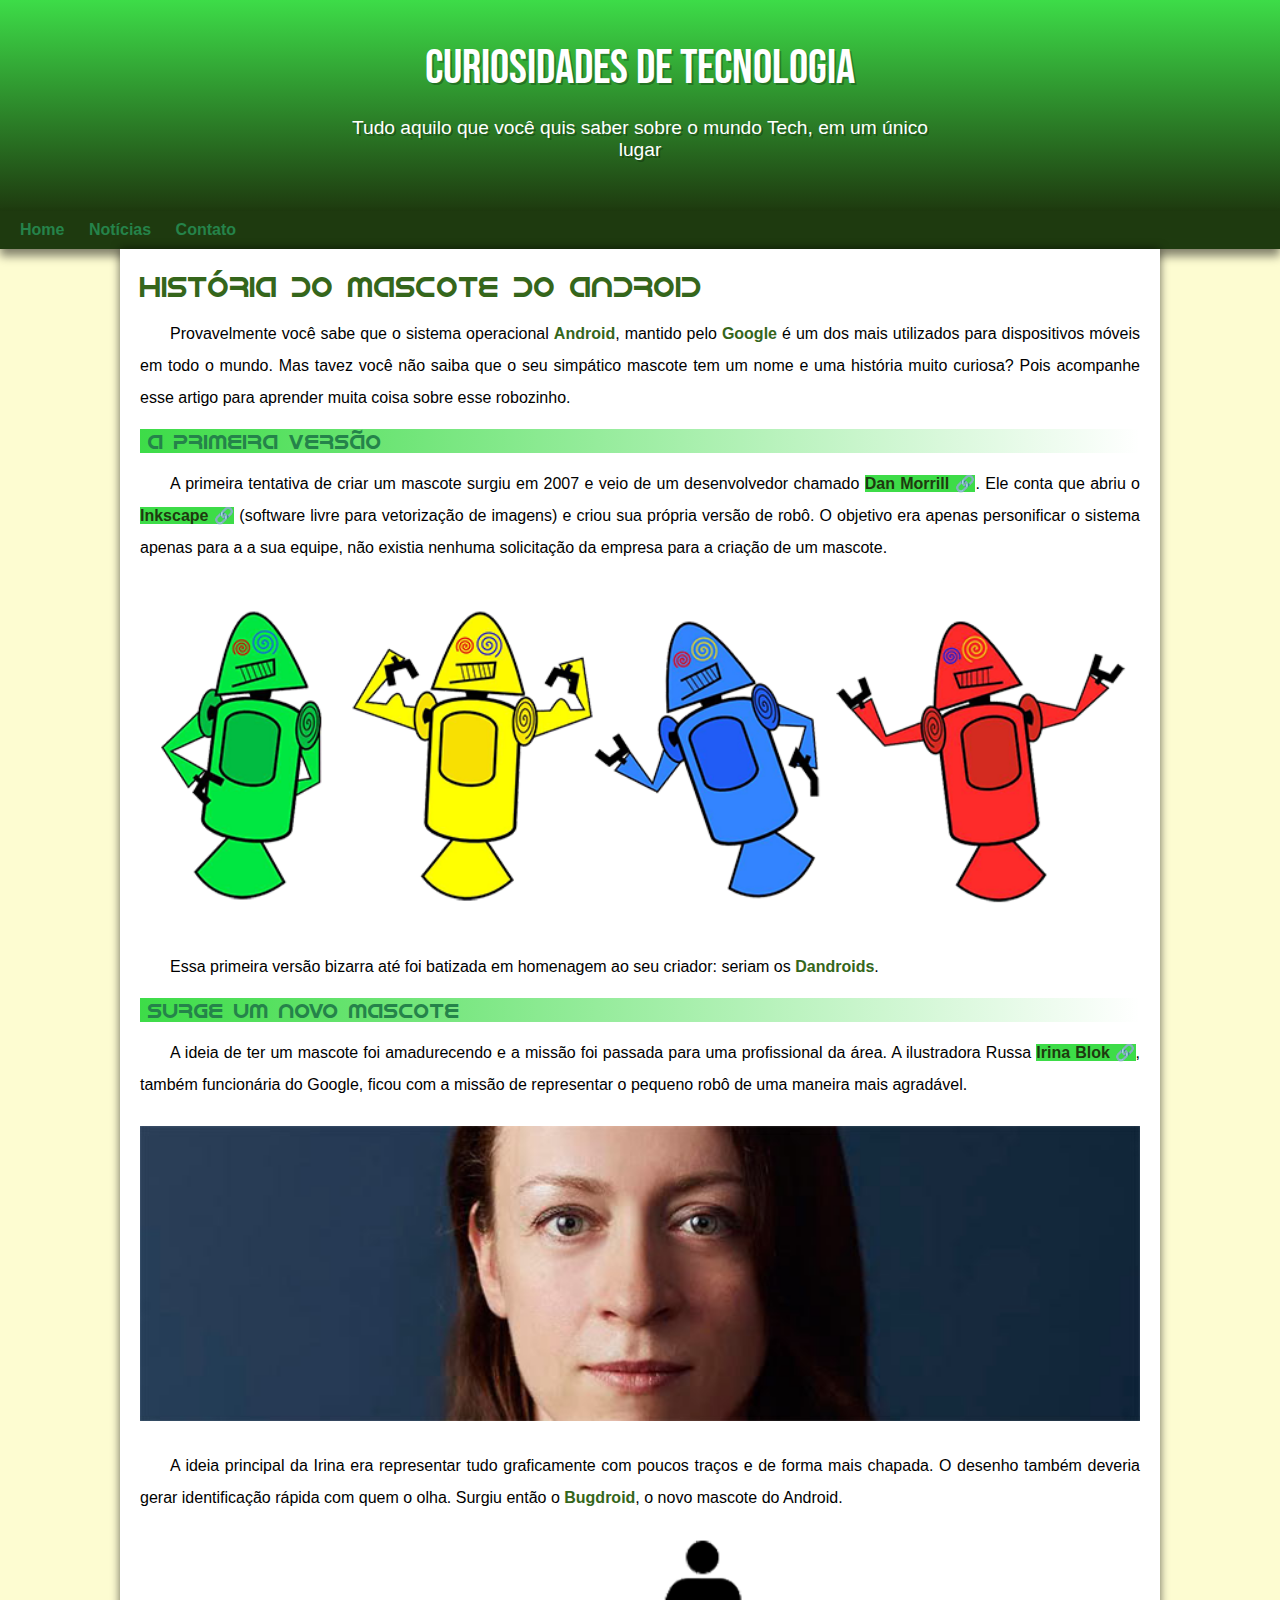
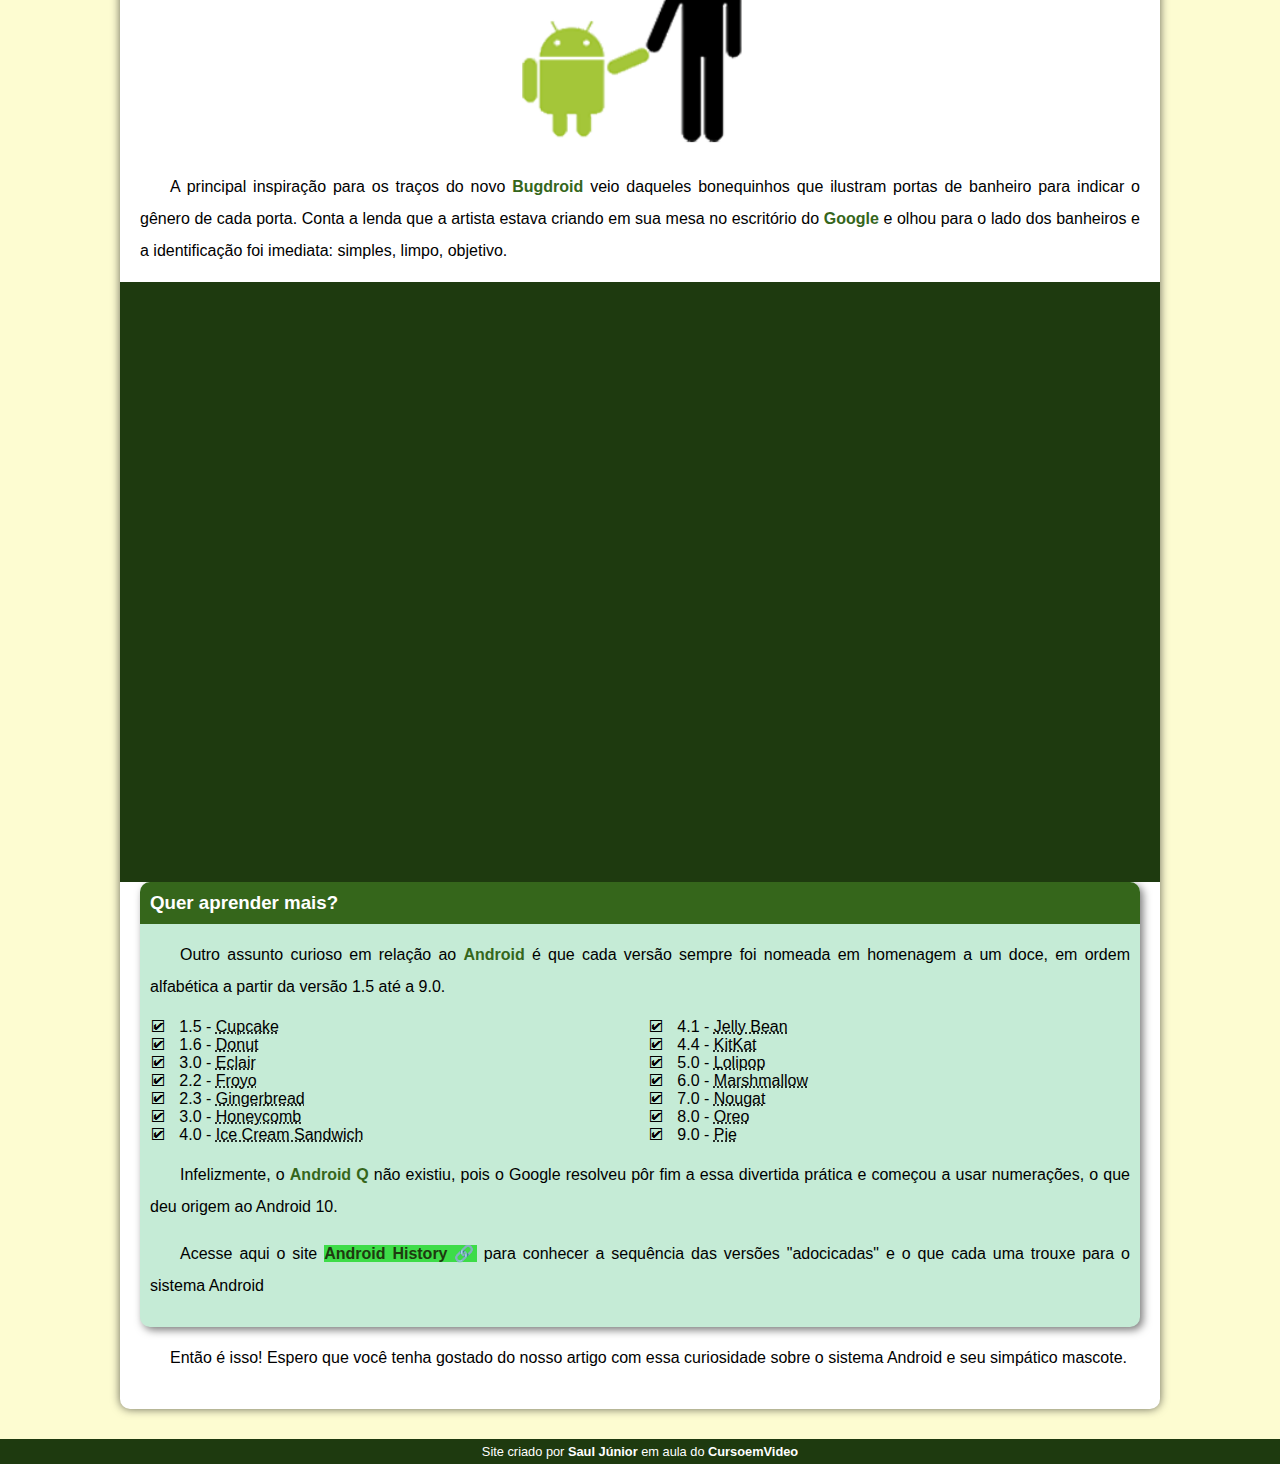
<file: index.html>
<!DOCTYPE html>
<html lang="pt-br">
<head>
    <meta charset="UTF-8">
    <meta name="viewport" content="width=device-width, initial-scale=1.0">
    <title>Como durgiu o mascote do Android</title>
    <link rel="shortcut icon" href="imagens/favicon.ico" type="image/x-icon">
    <link rel="stylesheet" href="estilo/style.css">
</head>
<body>
    <header>
        <h1>Curiosidades de Tecnologia</h1>
        <p>Tudo aquilo que você quis saber sobre o mundo Tech, em um único lugar
    </header>
    <nav>
        <a href="#">Home</a>
        <a href="#">Notícias</a>
        <a href="#">Contato</a>
    </nav>
    <main>
        <article>
            <h1>
                História do Mascote do Android
            </h1>

            <p>
                Provavelmente você sabe que o sistema operacional <strong>Android</strong>, mantido pelo <strong>Google</strong> é um dos mais utilizados para dispositivos móveis em todo o mundo. Mas tavez você não saiba que o seu simpático mascote tem um nome e uma história muito curiosa? Pois acompanhe esse artigo para aprender muita coisa sobre esse robozinho.
            </p>

            <h2>
                A primeira versão
            </h2>

            <p>
                A primeira tentativa de criar um mascote surgiu em 2007 e veio de um desenvolvedor chamado <a href="https://androidcommunity.com/dan-morrill-shows-us-the-android-mascot-that-almost-was-20130103/" target="_blank" class="externo">Dan Morrill</a>. Ele conta que abriu o <a href="https://inkscape.org/pt/" target="_blank" class="externo">Inkscape</a> (software livre para vetorização de imagens) e criou sua própria versão de robô. O objetivo era apenas personificar o sistema apenas para a a sua equipe, não existia nenhuma solicitação da empresa para a criação de um mascote.
            </p>

            <picture>
                <source media="(max-width: 670px )" srcset="imagens/dan-droids-pq.png">
                <img src="imagens/dan-droids.png" alt="primeiro mascote do android">
            </picture>

            <p>
                Essa primeira versão bizarra até foi batizada em homenagem ao seu criador: seriam os <strong>Dandroids</strong>.
            </p>

            <h2>
                Surge um novo mascote
            </h2>

            <p>
                A ideia de ter um mascote foi amadurecendo e a missão foi passada para uma profissional da área. A ilustradora Russa <a href="https://www.irinablok.com/android" target="_blank" class="externo">Irina Blok</a>, também funcionária do Google, ficou com a missão de representar o pequeno robô de uma maneira mais agradável.
            </p>
    
            <picture>
                <source media="(max-width: 670px )" srcset="imagens/irina-blok-pq.jpg">
                <img src="imagens/irina-blok.jpg" alt="Irina Blok, criadora do Bugdroid">
            </picture>

            <p>
                A ideia principal da Irina era representar tudo graficamente com poucos traços e de forma mais chapada. O desenho também deveria gerar identificação rápida com quem o olha. Surgiu então o <strong>Bugdroid</strong>, o novo mascote do Android.
            </p>

            <img src="imagens/bugdroid.png" class="pequena" alt="">

            <p>
                A principal inspiração para os traços do novo <strong>Bugdroid</strong> veio daqueles bonequinhos que ilustram portas de banheiro para indicar o gênero de cada porta. Conta a lenda que a artista estava criando em sua mesa no escritório do <strong>Google</strong> e olhou para o lado dos banheiros e a identificação foi imediata: simples, limpo, objetivo.
            </p>

            <div class="video">
                <iframe width="560" height="315" src="https://www.youtube.com/embed/l2UDgpLz20M?si=uhkYRToF6cmGUj5l" title="YouTube video player" frameborder="0" allow="accelerometer; autoplay; clipboard-write; encrypted-media; gyroscope; picture-in-picture; web-share" referrerpolicy="strict-origin-when-cross-origin" allowfullscreen></iframe>
            </div>
            
            <aside>
                <h3>
                    Quer aprender mais?
                </h3>

                <p>
                    Outro assunto curioso em relação ao <strong>Android</strong> é que cada versão sempre foi nomeada em homenagem a um doce, em ordem alfabética a partir da versão 1.5 até a 9.0.
                </p>

                <ul>
                    
                        <li>
                            1.5 - <abbr title="Bolo de copo">Cupcake</abbr>
                        </li>
                        <li>
                            1.6 - <abbr title="Rosquinha">Donut</abbr>
                        </li>
                        <li>
                            3.0 - <abbr title="Bomba">Eclair</abbr>
                        </li>
                        <li>
                            2.2 - <abbr title="Iogurte congelado">Froyo</abbr>
                        </li>
                        <li>
                            2.3 - <abbr title="Biscoito de gengibre">Gingerbread</abbr>
                        </li>
                        <li>
                            3.0 - <abbr title="Favo de mel">Honeycomb</abbr>
                        </li>
                        <li>
                            4.0 - <abbr title="Sanduíce de sorvete">Ice Cream Sandwich</abbr>
                        </li>
                        <li>
                            4.1 - <abbr title="Jujuba">Jelly Bean</abbr>
                        </li>
                        <li>
                            4.4 - <abbr title="KitKat">KitKat</abbr>
                        </li>
                        <li>
                            5.0 - <abbr title="Pirulito">Lolipop</abbr>
                        </li>
                        <li>
                            6.0 - <abbr title="Marshmallow">Marshmallow</abbr>
                        </li>
                        <li>
                            7.0 - <abbr title="Torrone">Nougat</abbr>
                        </li>
                        <li>
                            8.0 - <abbr title="Oreo">Oreo</abbr>
                        </li>
                        <li>
                            9.0 - <abbr title="Torta">Pie</abbr>
                        </li>
                    
                </ul>

                <p>
                    Infelizmente, o <strong>Android Q</strong> não existiu, pois o Google resolveu pôr fim a essa divertida prática e começou a usar numerações, o que deu origem ao Android 10.
                </p>
                
                <p>
                    Acesse aqui o site <a href="https://www.android.com/intl/en_uk/what-is-android/" target="_blank" class="externo">Android History</a> para conhecer a sequência das versões "adocicadas" e o que cada uma trouxe para o sistema Android
                </p>
            </aside>
            <p>
                Então é isso! Espero que você tenha gostado do nosso artigo com essa curiosidade sobre o sistema Android e seu simpático mascote.
            </p>
        </article>
    </main>
    <footer>
        <p>Site criado por <a href="https://github.com/SaulJunior2008" target="_blank">Saul Júnior</a> em aula do <a href="https://www.cursoemvideo.com/">CursoemVideo</a></p>
    </footer>
</body>
</html>
</file>
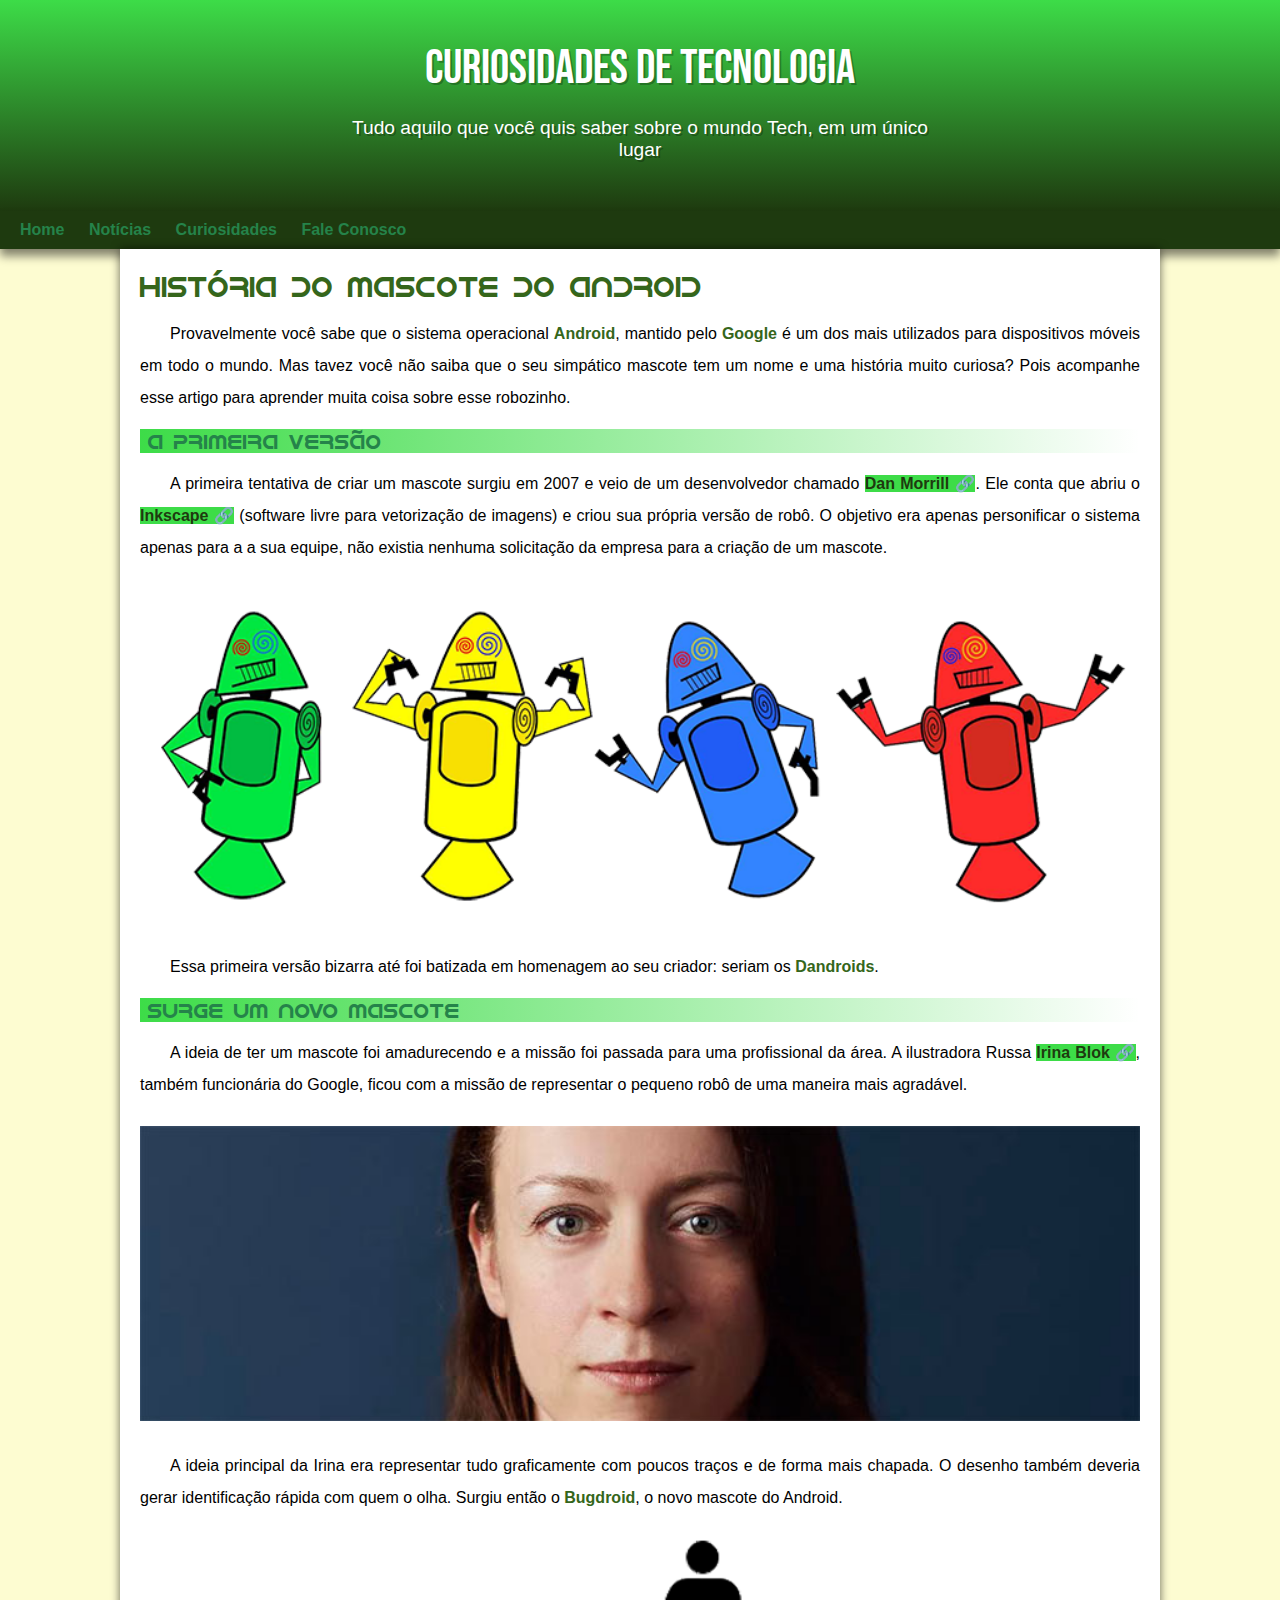
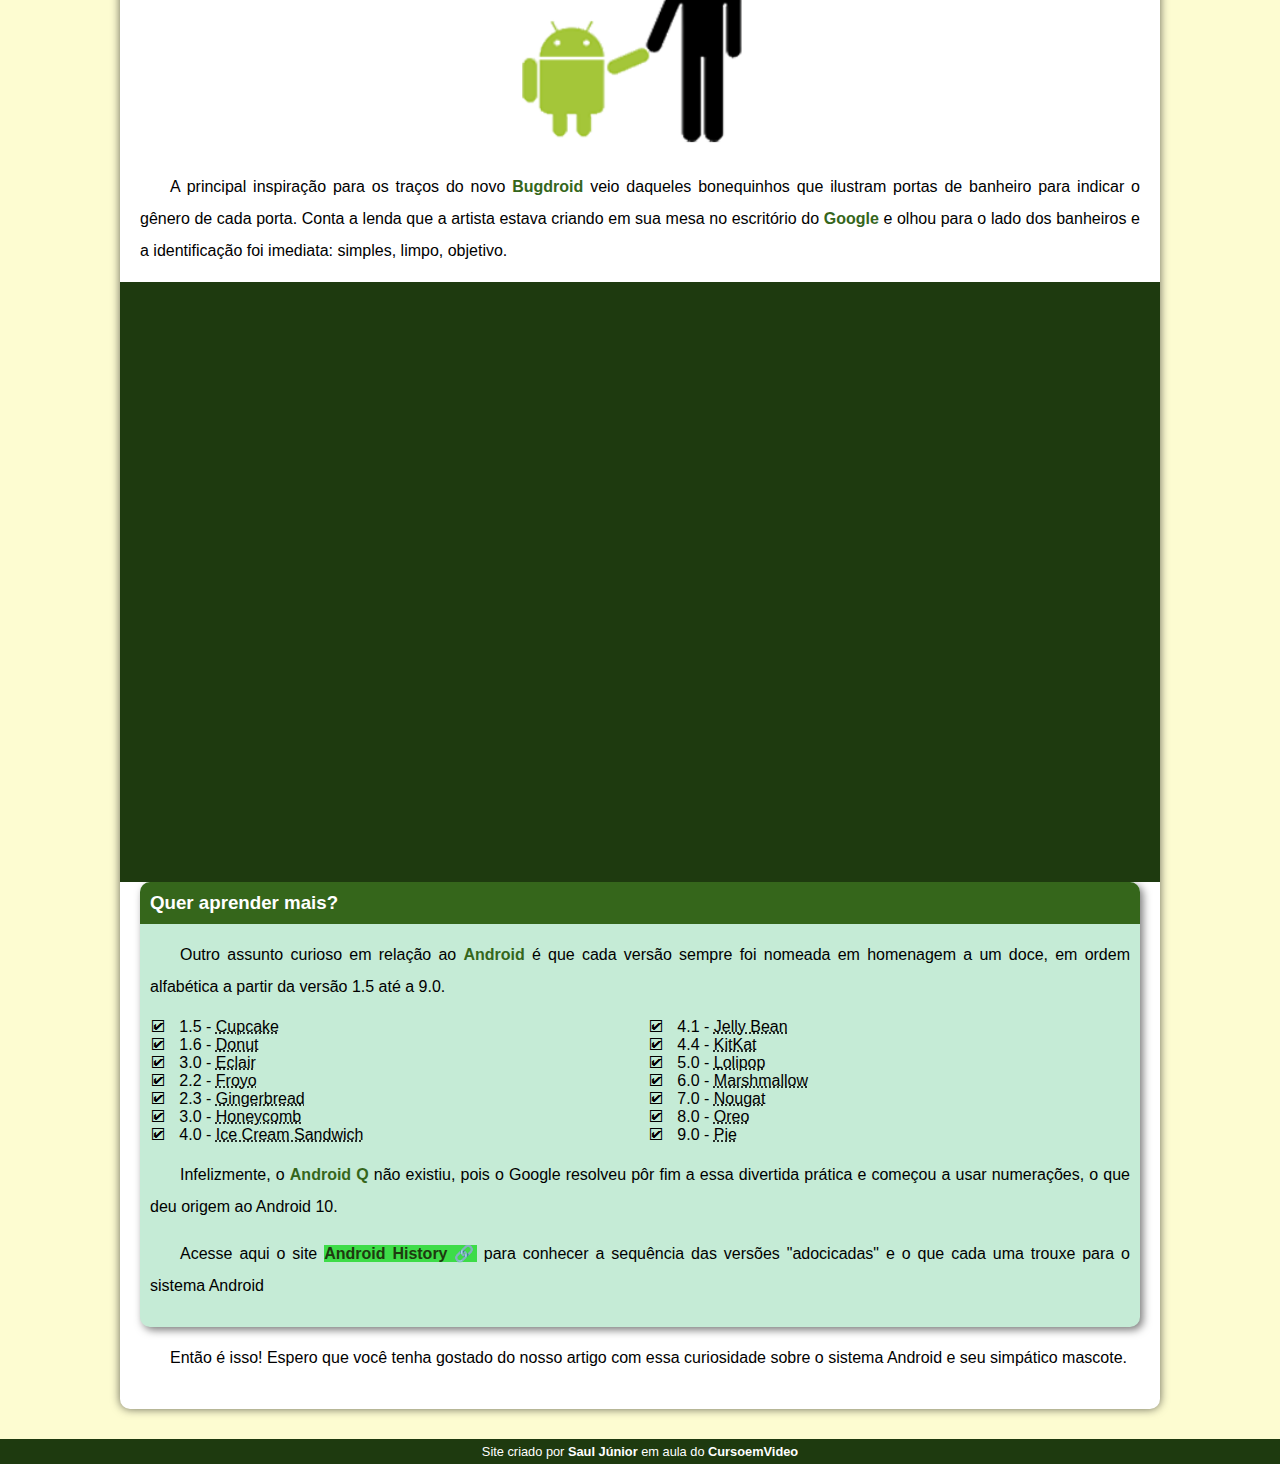
<file: index.html.html>
<!DOCTYPE html>
<html lang="pt-br">
<head>
    <meta charset="UTF-8">
    <meta name="viewport" content="width=device-width, initial-scale=1.0">
    <title>Como durgiu o mascote do Android</title>
    <link rel="shortcut icon" href="imagens/favicon.ico" type="image/x-icon">
    <link rel="stylesheet" href="estilo/style.css">
</head>
<body>
    <header>
        <h1>Curiosidades de Tecnologia</h1>
        <p>Tudo aquilo que você quis saber sobre o mundo Tech, em um único lugar
    </header>
    <nav>
        <a href="#">Home</a>
        <a href="#">Notícias</a>
        <a href="#">Curiosidades</a>
        <a href="#">Fale Conosco</a>
    </nav>
    <main>
        <article>
            <h1>
                História do Mascote do Android
            </h1>

            <p>
                Provavelmente você sabe que o sistema operacional <strong>Android</strong>, mantido pelo <strong>Google</strong> é um dos mais utilizados para dispositivos móveis em todo o mundo. Mas tavez você não saiba que o seu simpático mascote tem um nome e uma história muito curiosa? Pois acompanhe esse artigo para aprender muita coisa sobre esse robozinho.
            </p>

            <h2>
                A primeira versão
            </h2>

            <p>
                A primeira tentativa de criar um mascote surgiu em 2007 e veio de um desenvolvedor chamado <a href="https://androidcommunity.com/dan-morrill-shows-us-the-android-mascot-that-almost-was-20130103/" target="_blank" class="externo">Dan Morrill</a>. Ele conta que abriu o <a href="https://inkscape.org/pt/" target="_blank" class="externo">Inkscape</a> (software livre para vetorização de imagens) e criou sua própria versão de robô. O objetivo era apenas personificar o sistema apenas para a a sua equipe, não existia nenhuma solicitação da empresa para a criação de um mascote.
            </p>

            <picture>
                <source media="(max-width: 670px )" srcset="imagens/dan-droids-pq.png">
                <img src="imagens/dan-droids.png" alt="primeiro mascote do android">
            </picture>

            <p>
                Essa primeira versão bizarra até foi batizada em homenagem ao seu criador: seriam os <strong>Dandroids</strong>.
            </p>

            <h2>
                Surge um novo mascote
            </h2>

            <p>
                A ideia de ter um mascote foi amadurecendo e a missão foi passada para uma profissional da área. A ilustradora Russa <a href="https://www.irinablok.com/android" target="_blank" class="externo">Irina Blok</a>, também funcionária do Google, ficou com a missão de representar o pequeno robô de uma maneira mais agradável.
            </p>
    
            <picture>
                <source media="(max-width: 670px )" srcset="imagens/irina-blok-pq.jpg">
                <img src="imagens/irina-blok.jpg" alt="Irina Blok, criadora do Bugdroid">
            </picture>

            <p>
                A ideia principal da Irina era representar tudo graficamente com poucos traços e de forma mais chapada. O desenho também deveria gerar identificação rápida com quem o olha. Surgiu então o <strong>Bugdroid</strong>, o novo mascote do Android.
            </p>

            <img src="imagens/bugdroid.png" class="pequena" alt="">

            <p>
                A principal inspiração para os traços do novo <strong>Bugdroid</strong> veio daqueles bonequinhos que ilustram portas de banheiro para indicar o gênero de cada porta. Conta a lenda que a artista estava criando em sua mesa no escritório do <strong>Google</strong> e olhou para o lado dos banheiros e a identificação foi imediata: simples, limpo, objetivo.
            </p>

            <div class="video">
                <iframe width="560" height="315" src="https://www.youtube.com/embed/l2UDgpLz20M?si=uhkYRToF6cmGUj5l" title="YouTube video player" frameborder="0" allow="accelerometer; autoplay; clipboard-write; encrypted-media; gyroscope; picture-in-picture; web-share" referrerpolicy="strict-origin-when-cross-origin" allowfullscreen></iframe>
            </div>
            
            <aside>
                <h3>
                    Quer aprender mais?
                </h3>

                <p>
                    Outro assunto curioso em relação ao <strong>Android</strong> é que cada versão sempre foi nomeada em homenagem a um doce, em ordem alfabética a partir da versão 1.5 até a 9.0.
                </p>

                <ul>
                    
                        <li>
                            1.5 - <abbr title="Bolo de copo">Cupcake</abbr>
                        </li>
                        <li>
                            1.6 - <abbr title="Rosquinha">Donut</abbr>
                        </li>
                        <li>
                            3.0 - <abbr title="Bomba">Eclair</abbr>
                        </li>
                        <li>
                            2.2 - <abbr title="Iogurte congelado">Froyo</abbr>
                        </li>
                        <li>
                            2.3 - <abbr title="Biscoito de gengibre">Gingerbread</abbr>
                        </li>
                        <li>
                            3.0 - <abbr title="Favo de mel">Honeycomb</abbr>
                        </li>
                        <li>
                            4.0 - <abbr title="Sanduíce de sorvete">Ice Cream Sandwich</abbr>
                        </li>
                        <li>
                            4.1 - <abbr title="Jujuba">Jelly Bean</abbr>
                        </li>
                        <li>
                            4.4 - <abbr title="KitKat">KitKat</abbr>
                        </li>
                        <li>
                            5.0 - <abbr title="Pirulito">Lolipop</abbr>
                        </li>
                        <li>
                            6.0 - <abbr title="Marshmallow">Marshmallow</abbr>
                        </li>
                        <li>
                            7.0 - <abbr title="Torrone">Nougat</abbr>
                        </li>
                        <li>
                            8.0 - <abbr title="Oreo">Oreo</abbr>
                        </li>
                        <li>
                            9.0 - <abbr title="Torta">Pie</abbr>
                        </li>
                    
                </ul>

                <p>
                    Infelizmente, o <strong>Android Q</strong> não existiu, pois o Google resolveu pôr fim a essa divertida prática e começou a usar numerações, o que deu origem ao Android 10.
                </p>
                
                <p>
                    Acesse aqui o site <a href="https://www.android.com/intl/en_uk/what-is-android/" target="_blank" class="externo">Android History</a> para conhecer a sequência das versões "adocicadas" e o que cada uma trouxe para o sistema Android
                </p>
            </aside>
            <p>
                Então é isso! Espero que você tenha gostado do nosso artigo com essa curiosidade sobre o sistema Android e seu simpático mascote.
            </p>
        </article>
    </main>
    <footer>
        <p>Site criado por <a href="https://github.com/SaulJunior2008" target="_blank">Saul Júnior</a> em aula do <a href="https://www.cursoemvideo.com/">CursoemVideo</a></p>
    </footer>
</body>
</html>
</file>
<file: estilo/style.css>
@charset "UTF-8";

@import url('https://fonts.googleapis.com/css2?family=Bebas+Neue&family=Poppins:ital,wght@0,100;0,200;0,300;0,400;0,500;0,600;0,700;0,800;0,900;1,100;1,200;1,300;1,400;1,500;1,600;1,700;1,800;1,900&display=swap');

@font-face {
    font-family: 'Android';
    src: url('../fontes/idroid.otf') format('opentype');
    font-weight: normal;
}

:root {
    --cor0:#35661B;
    --cor1:#25834A;
    --cor2:#3DDC48;
    --cor3:#c5ebd6;
    --cor4:#1e3a0f;
    --cor5:#fdfcd1;

    --fonte-padrão: Arial, Verdana, Helvetica, sans-serif;
    --fonte-destaque: 'Bebas Neue', serif;
    --fonte-android: 'Android', serif;
}

*{
    margin: 0px;
    padding: 0px;
} 

body {
    background-color: var(--cor5);
    font-family: var(--fonte-padrão);
}

a.externo::after {
    content: '\00A0\1F517';
}

header {
    background-image: linear-gradient(to bottom, var(--cor2), var(--cor4));
    min-height: 150px;
    text-align: center;
    padding-top: 40px;
}

header > h1 {
    color: white;
    font-family: var(--fonte-destaque);
    font-size: 3em;
    font-weight: normal;
    margin-bottom: 20px;
    text-shadow: 2px 2px 0px rgba(0, 0, 0, 0.267);
}

header > p {
    font-family: var(--fonte-padrão);
    font-size: 1.2em;
    color: white;
    max-width: 600px;
    padding-right: 10px;
    padding-left: 10px;
    margin: auto;
    padding-bottom: 50px;
    text-shadow: 2px 2px 0px rgba(0, 0, 0, 0.267);
}

nav {
    background-color: var(--cor4);
    padding: 10px;
    box-shadow: 0px 7px 9px rgba(0, 0, 0, 0.486);
}

nav > a {
    color: var(--cor1);
    padding: 10px;
    border-radius: 5px;
    text-decoration: none;
    font-weight: bold;
}

nav > a:hover {
    background-color: var(--cor0);
    color: var(--cor2);
    transition-duration: .5s;
}

main {
    min-width: 300px;
    max-width: 1000px;
    margin: auto;
    margin-bottom: 30px;
    padding: 20px;
    background-color: white;
    box-shadow: 0px 0px 10px rgba(0, 0, 0, 0.596);
    border-bottom-left-radius: 10px;
    border-bottom-right-radius: 10px;

}

main p {
    margin: 15px 0px;
    text-align: justify;
    text-indent: 30px;
    font-size: 1em;
    line-height: 2em;
}

main h1 {
    color: var(--cor0);
    font-family: var(--fonte-android);
    font-weight: normal;
    font-size: 1.8em;
}

main h2 {
    font-family: var(--fonte-android);
    color: var(--cor1);
    font-size: 1.3em;
    font-weight: normal;
    background-image: linear-gradient(to right, var(--cor2) ,transparent);
    text-indent: 8px;
}

main img {
    width: 100%;
    margin-top: 10px;
    margin-bottom: 10px;
}

main a {
    text-decoration: none;
    font-weight: bold;
    color: var(--cor4);
    background-color: var(--cor2);
}

main a:hover {
    text-decoration: underline;
    color: var(--cor0);
}

main img.pequena {
    max-width: 350px;
    display: block;
    margin: auto;
}

div.video {
    background-color: var(--cor4);
    margin: 0px 20px 30px;
    margin: 0px -20px;
    padding: 20px;
    padding-bottom: 58%;
    position: relative;
}

div.video > iframe {
    position: absolute;
    top: 5%;
    left: 5%;
    width: 90% ;
    height: 90%;
}

main strong {
    color: var(--cor0);
    font-weight: bold;
    padding-block-start: 2px 6px;
    
}

aside {
    background-color: var(--cor3);
    padding: 10px;
    border-radius: 10px;
    box-shadow: 3px 3px 8px rgba(0, 0, 0, 0.527);
} 

aside > h3 {
    background-color: var(--cor0);
    color: white;
    padding: 10px;
    margin: -10px -10px 0 -10px;
    border-top-left-radius: 10px ;
    border-top-right-radius: 10px;
}

aside > ul {
    list-style: '\1F5F9\00A0\00A0';
    list-style-position: inside;
    columns: 2;
}

footer {
    background-color: var(--cor4);
    color: white;
    text-align: center;
    font-size: 0.8em;
    padding: 5px;
}   

footer a {
    color:white;
    font-weight: bolder;
    text-decoration: none;
}

footer a:hover {
    text-decoration: underline;
    color: var(--cor1);
}
</file>
